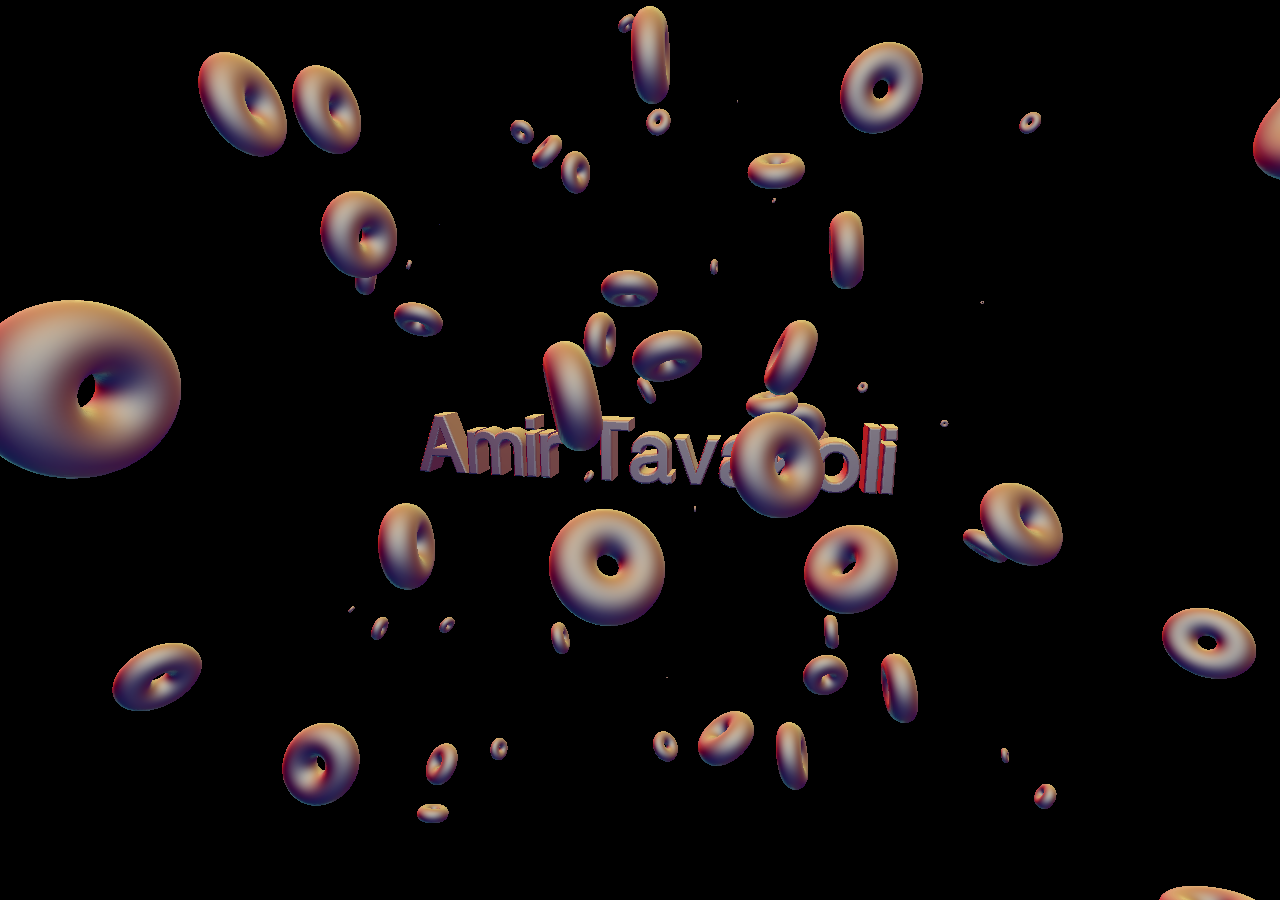
<file: index.html>
<!DOCTYPE html>
<html lang="en">
<head>
    <meta charset="UTF-8">
    <meta name="viewport" content="width=device-width, initial-scale=1.0">
    <title>3D Text</title>
    
  <script type="module" crossorigin src="./assets/index-f0779f19.js"></script>
  <link rel="stylesheet" href="./assets/index-60c247ed.css">
</head>
<body>
    <canvas class="webgl"></canvas>
    
</body>
</html>
</file>
<file: assets/index-60c247ed.css>
*{margin:0;padding:0}html,body{overflow:hidden}.webgl{position:fixed;top:0;left:0;outline:none}
</file>
